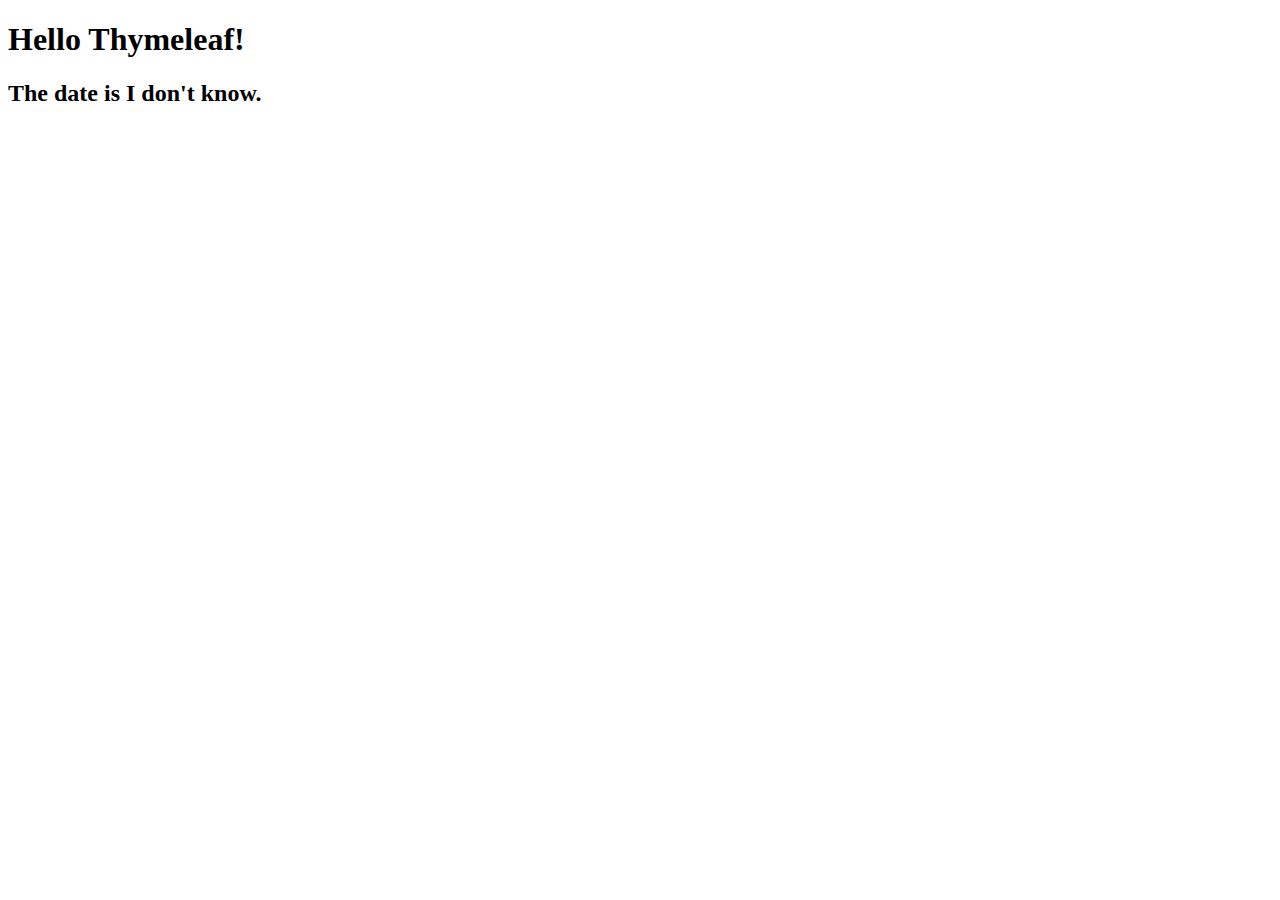
<file: src/main/resources/views/thymeleaf.html>
<!doctype html>
<html lang="en" xmlns:th="http://www.thymeleaf.org">
<head>
	<meta charset="UTF-8" />
	<title>Hello Thymeleaf!</title>
</head>
<body>
	<h1>Hello Thymeleaf!</h1>
	<h2>The date is <span th:text="${date}">I don't know.</span></h2>
</body>
</html>
</file>
